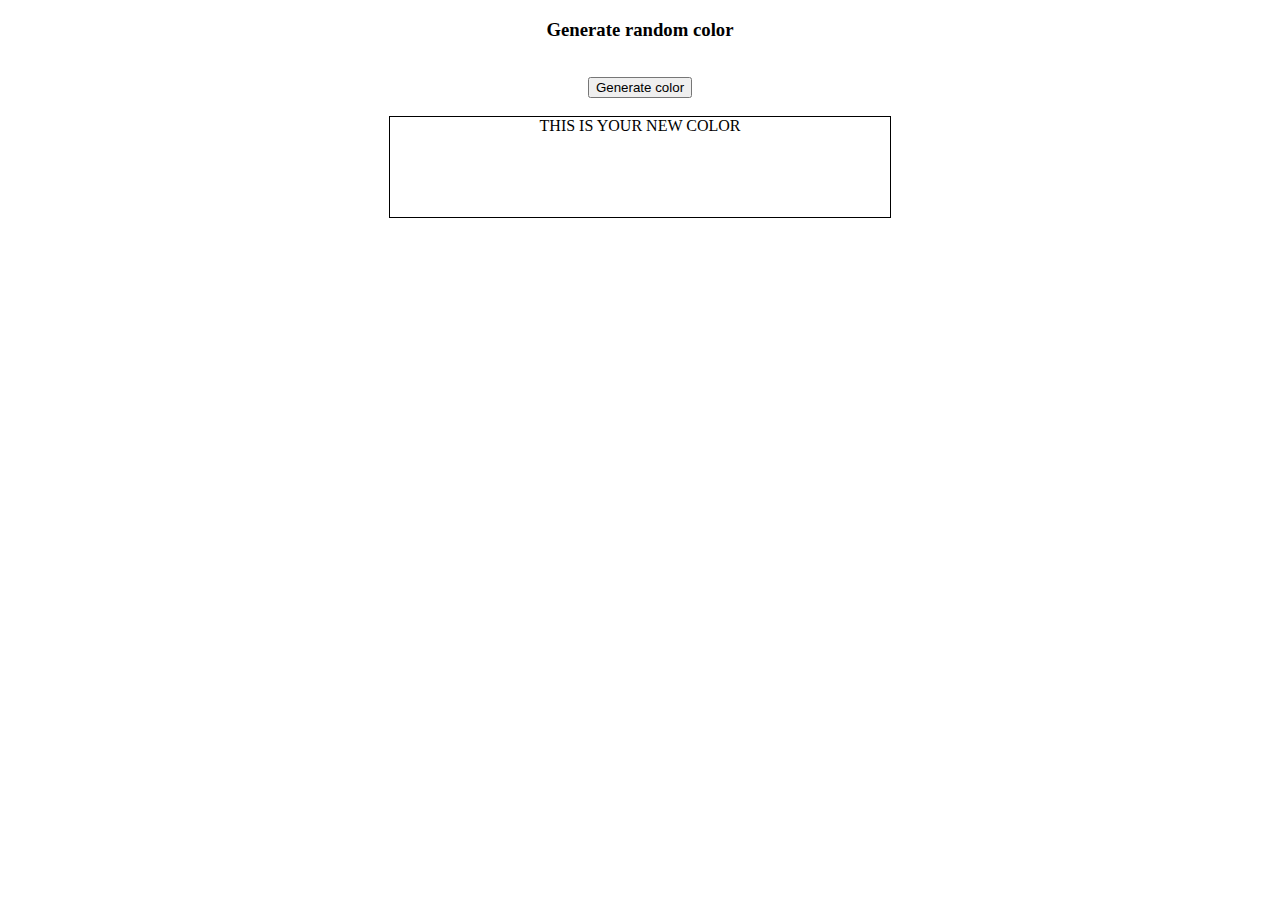
<file: randomcolorgeneration/index.html>
<!DOCTYPE html>
<html lang="en">
<head>
    <meta charset="UTF-8">
    <meta name="viewport" content="width=device-width, initial-scale=1.0">
    <link rel="stylesheet" href="style.css">
    <title>Document</title>
</head>
<body>
    <h3>Generate random color</h3><br>
    <button>Generate color</button><br><br>
    <div>THIS IS YOUR NEW COLOR</div>
    <script src="app.js"></script>
</body>
</html>
</file>
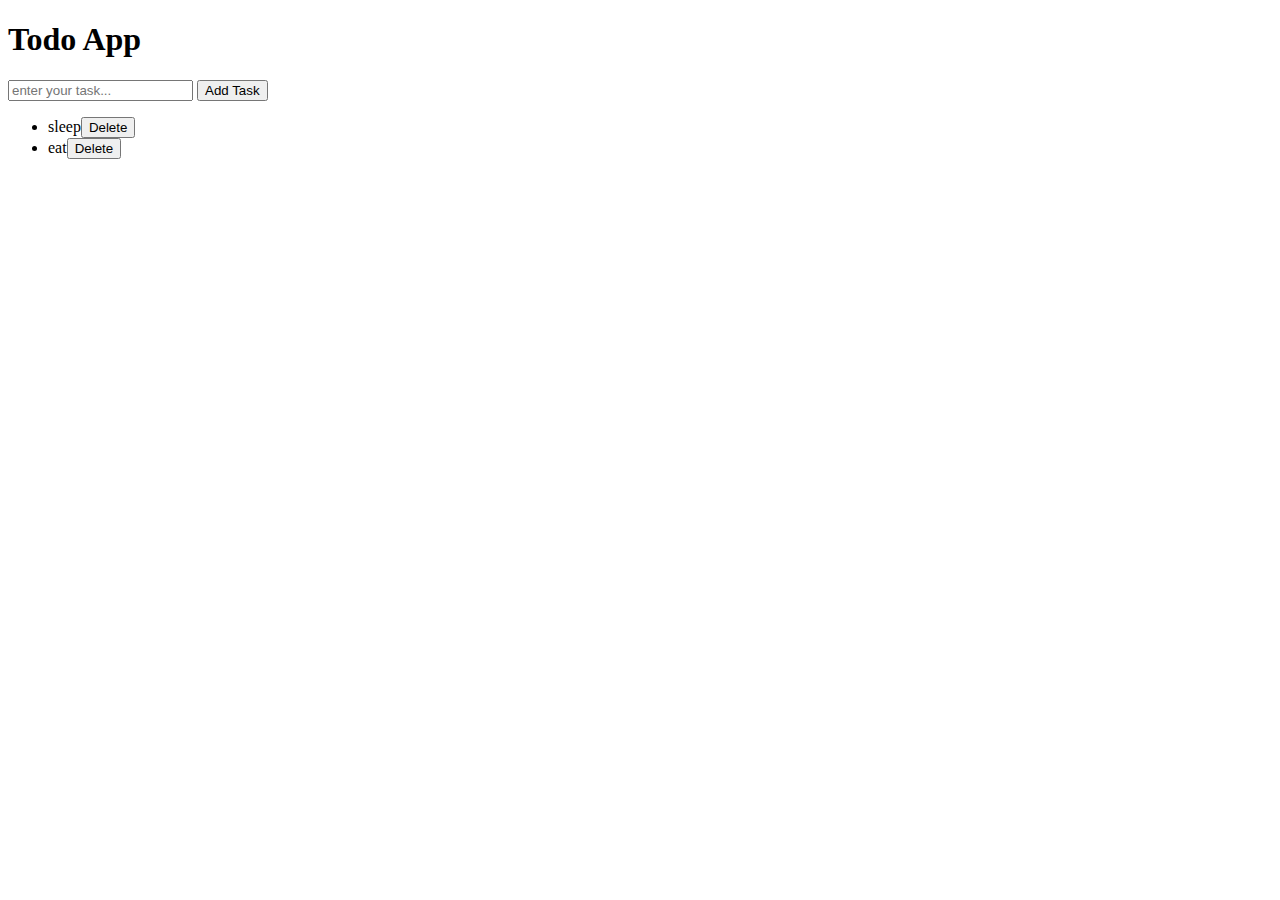
<file: todolist/index.html>
<!DOCTYPE html>
<html lang="en">
<head>
    <meta charset="UTF-8">
    <meta name="viewport" content="width=device-width, initial-scale=1.0">
    <title>Document</title>
</head>
<body>

    <h1>Todo App</h1>
    <input type="text" placeholder="enter your task...">
    <button>Add Task</button>
    <ul>
        <li>sleep<button class="delete">Delete</button></li>
        <li>eat<button class="delete">Delete</button></li>
    </ul>

    <script src="app.js"></script>
</body>
</html>
</file>
<file: randomcolorgeneration/style.css>
body{
    text-align: center;
}
div{
    height:100px;
    width: 500px;
    border:1px solid black;
    margin:auto;
}
</file>
